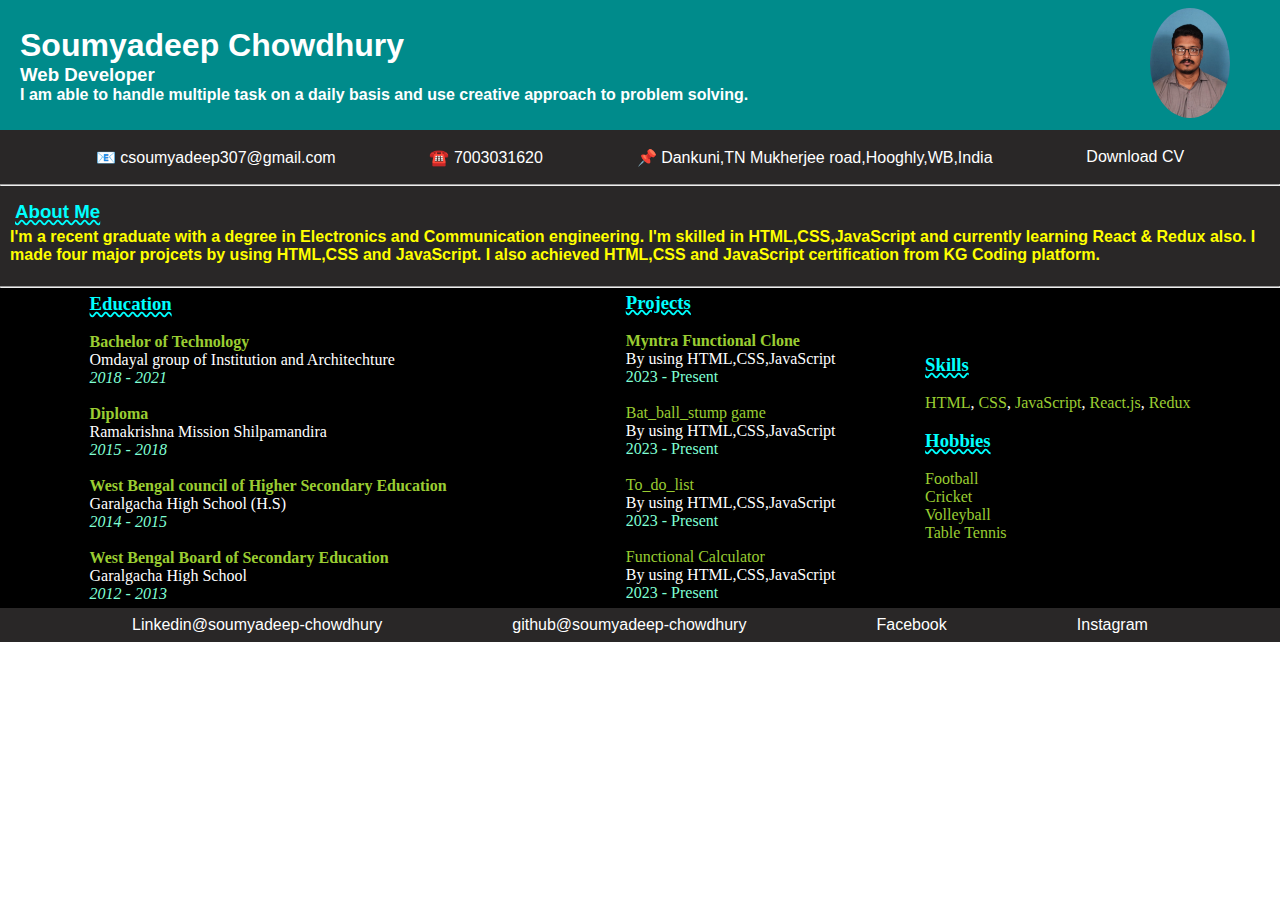
<file: Level-01/Task-02/index.html>
<!DOCTYPE html>
<html lang="en">
<head>
  <meta charset="UTF-8">
  <meta name="viewport" content="width=device-width, initial-scale=1.0">
  <title>PORTFOLIO</title>
  <link rel="stylesheet" href="style.css">
  <!-- <link rel="stylesheet" href="https://fonts.googleapis.com/css2?family=Material+Symbols+Outlined:opsz,wght,FILL,GRAD@20..48,100..700,0..1,-50..200" /> -->
</head>
<body>
  <header>
    <!-- header section -->
    <div class="container-element">
      <div class="name-bio">
        <h1 id="name">Soumyadeep Chowdhury</h1>
        <h3 id="profession">Web Developer</h3>
        <p id="bio"><b>I am able to handle multiple task on a daily basis and use creative approach to problem solving.</b></p>
      </div>
    </div>
    <div class="profile-img">
      <img src="ProfilePhoto.jpg" alt="ProfilePhoto">
    </div>  
  </header>
  <!-- navbar section -->
  <div class="navbar">
    <a href="csoumyadeep307@gmail.com">📧 csoumyadeep307@gmail.com</a>
    <a href="#">☎️ 7003031620</a>
    <a href="#">📌 Dankuni,TN Mukherjee road,Hooghly,WB,India</a>
    <a href="https://drive.google.com/file/d/1DDPQx6xhHrLiOJvU7v-GsBIQBFK0aZAX/view?usp=sharing" target="_blank">Download CV</a>
  </div>
  <hr>
  <!-- main section -->

  <div class="about-me">
    <h3>About Me</h3>
    <p>I'm a recent graduate with a degree in Electronics and Communication engineering. I'm skilled in HTML,CSS,JavaScript and currently learning React & Redux also. I made four major projcets by using HTML,CSS and JavaScript. I also achieved HTML,CSS and JavaScript certification from KG Coding platform.</p>
  </div>
  <hr>

  <div class="main-container">
    <div class="education">
      <h3>Education</h3>
      <br>
      <p class="course"><b>Bachelor of Technology</b></p>
      <p class="scl-name">Omdayal group of Institution and Architechture</p>
      <p class="time"><i>2018 - 2021</i></p>
      <br>
      <p class="course"><b>Diploma</b></p>
      <p class="scl-name">Ramakrishna Mission Shilpamandira</p>
      <p class="time"><i>2015 - 2018</i></p>
      <br>
      <p class="course"><b>West Bengal council of Higher Secondary Education</b></p>
      <p class="scl-name">Garalgacha High School (H.S)</p>
      <p class="time"><i>2014 - 2015</i></p>
      <br>
      <p class="course"><b>West Bengal Board of Secondary Education</b></p>
      <p class="scl-name">Garalgacha High School</p>
      <p class="time"><i>2012 - 2013</i></p>
    </div>
    <br>
    <div class="projects">
      <h3>Projects</h3>
      <br>
      <p class="project-name"><b>Myntra Functional Clone</b></p>
      <p class="project-des">By using HTML,CSS,JavaScript</p>
      <p class="dura">2023 - Present</p>
      <br>
      <p class="project-name">Bat_ball_stump game</p>
      <p class="project-des">By using HTML,CSS,JavaScript</p>
      <p class="dura">2023 - Present</p>
      <br>
      <p class="project-name">To_do_list</p>
      <p class="project-des">By using HTML,CSS,JavaScript</p>
      <p class="dura">2023 - Present</p>
      <br>
      <p class="project-name">Functional Calculator</p>
      <p class="project-des">By using HTML,CSS,JavaScript</p>
      <p class="dura">2023 - Present</p>
      <br>
    </div>
    <div class="skills">
      <h3>Skills</h3>
      <br>
      <a href="#">HTML</a>,
      <a href="#">CSS</a>,
      <a href="#">JavaScript</a>,
      <a href="#">React.js</a>,
      <a href="#">Redux</a>
      <br><br>
      <h3>Hobbies</h3>
      <br>
      <p>Football</p>
      <p>Cricket</p>
      <p>Volleyball</p>
      <p>Table Tennis</p>
    </div>
  </div>

  <!-- footer section -->

  <div class="social-media">
    <a href="https://www.linkedin.com/in/soumyadeep-chowdhury-4732b4270" target="_blank">Linkedin@soumyadeep-chowdhury</a>
    <a href="https://github.com/Soumyadeep-Chowdhury" target="_blank">github@soumyadeep-chowdhury</a>
    <a href="#" target="_blank">Facebook</a>
    <a href="#" target="_blank">Instagram</a>
  </div>
</body>
</html>
</file>
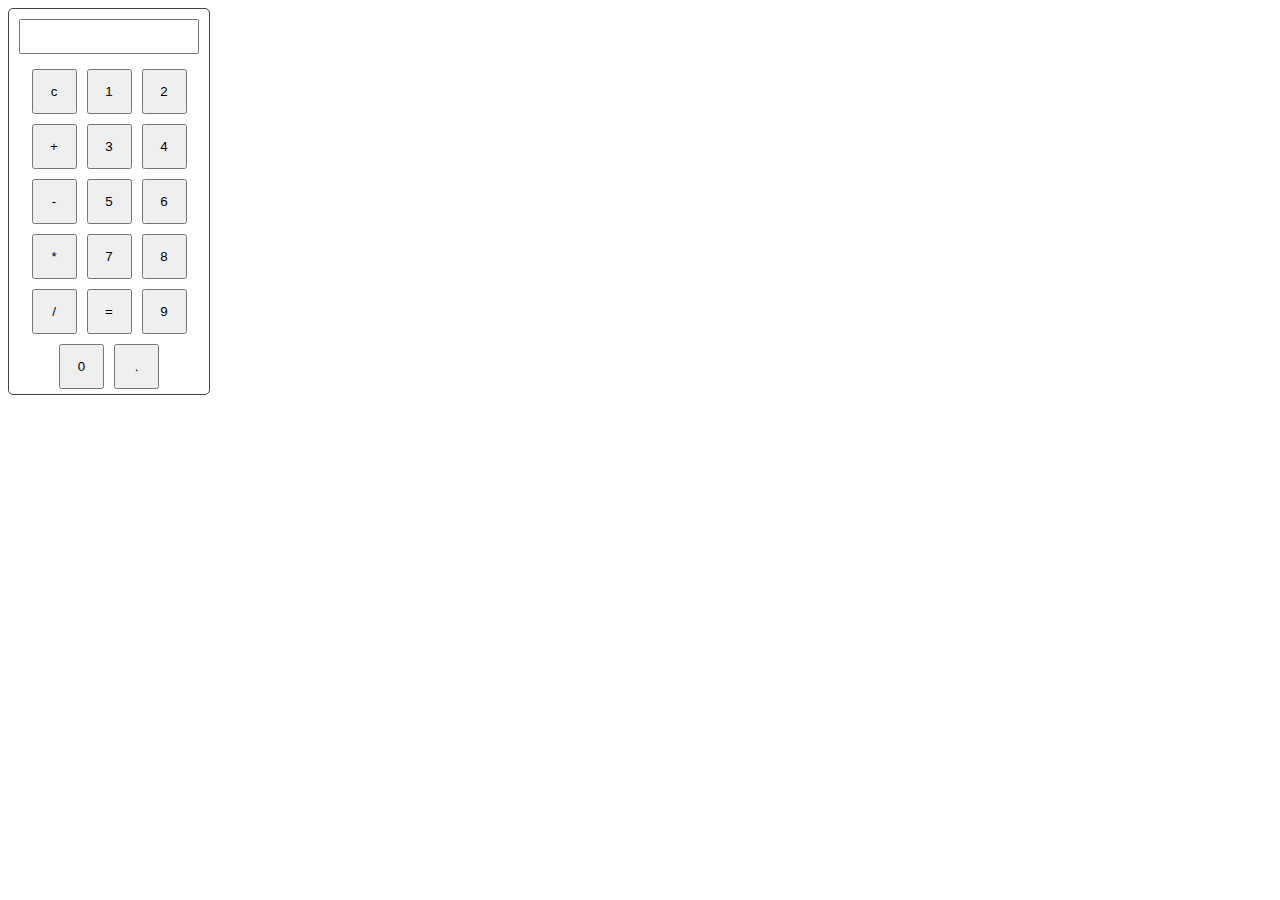
<file: Level-01/Task-03/calculator.html>
<!DOCTYPE html>
<html lang="en">
<head>
  <meta charset="UTF-8">
  <meta name="viewport" content="width=device-width, initial-scale=1.0">
  <title>Soumya's Calculator</title>
  <link rel="stylesheet" href="calculator.css">
</head>
<body>
  <div id="calculator">
    <input type="text" id="display" readonly>
    <div class="button-container">

      <button class="button" onclick="currentDisplay = ''; document.querySelector('#display').value = currentDisplay;">c</button>
      
      <button class="button" onclick="currentDisplay = currentDisplay + '1'; document.querySelector('#display').value = currentDisplay;">1</button>

      <button class="button" onclick="currentDisplay = currentDisplay + '2'; document.querySelector('#display').value = currentDisplay;">2</button>

      <button class="button" onclick="currentDisplay = currentDisplay + '+'; document.querySelector('#display').value = currentDisplay;">+</button>

      <button class="button" onclick="currentDisplay = currentDisplay + '3'; document.querySelector('#display').value = currentDisplay;">3</button>

      <button class="button" onclick="currentDisplay = currentDisplay + '4'; document.querySelector('#display').value = currentDisplay;">4</button>

      <button class="button" onclick="currentDisplay = currentDisplay + '-'; document.querySelector('#display').value = currentDisplay;">-</button>

      <button class="button" onclick="currentDisplay = currentDisplay + '5'; document.querySelector('#display').value = currentDisplay;">5</button>

      <button class="button" onclick="currentDisplay = currentDisplay + '6'; document.querySelector('#display').value = currentDisplay;">6</button>

      <button class="button" onclick="currentDisplay = currentDisplay + '*'; document.querySelector('#display').value = currentDisplay;">*</button>

      <button class="button" onclick="currentDisplay = currentDisplay + '7'; document.querySelector('#display').value = currentDisplay;">7</button>

      <button class="button" onclick="currentDisplay = currentDisplay + '8'; document.querySelector('#display').value = currentDisplay;">8</button>

      <button class="button" onclick="currentDisplay = currentDisplay + '/'; document.querySelector('#display').value = currentDisplay;">/</button>

      <button class="button" onclick="
      let result = eval(currentDisplay);
      currentDisplay = result;
      document.querySelector('#display').value = currentDisplay;">=</button>

      <button class="button" onclick="currentDisplay = currentDisplay + '9'; document.querySelector('#display').value = currentDisplay;">9</button>

      <button class="button" onclick="currentDisplay = currentDisplay + '0'; document.querySelector('#display').value = currentDisplay;">0</button>

      <button class="button" onclick="currentDisplay = currentDisplay + '.'; document.querySelector('#display').value = currentDisplay;">.</button>
    </div>
  </div>

  <!-- calculator script -->
  <script src="calculator script.js"></script>
</body>
</html>
</file>
<file: Level-01/Task-02/style.css>
* {
  margin: 0;
  padding: 0;
}

 /* header section */

header {
  display: flex;
  height: 130px;
  justify-content: space-between;
  align-items: center;
  background-color: darkcyan;
  /* border: 2px solid white; */
}

.container-element {
  display: flex;
  justify-content: space-evenly;
  align-items: center;
  font-family: 'Segoe UI', Tahoma, Geneva, Verdana, sans-serif;
  font-weight: 400;
  color: white;
  padding: 20px;
}

/* .profile-img {
  border: 2px solid black;
  border-radius: 50%;
} */
.profile-img img {
  height: 110px;
  padding: 50px;
  border: none;
  border-radius: 50%;
}

/* navbar section */

.navbar {
  height: 50px;
  background-color: rgb(41, 39, 39) ;
  display: flex;
  /* margin: 2px; */
  padding: 2px;
  justify-content: space-evenly;
  align-items: center;
}
.navbar a {
  color: white;
  text-decoration: none;
  font-family: 'Gill Sans', 'Gill Sans MT', Calibri, 'Trebuchet MS', sans-serif;
}


/* main section 1 */

.about-me {
  height: 80px;
  /* border: 2px solid black; */
  background-color:rgb(41, 39, 39);
  padding: 10px;
  font-family: sans-serif;
  font-weight: 700;
}
.about-me h3 {
  padding: 5px;
  text-decoration: underline wavy;
  color: aqua;
}
.about-me p {
  color: yellow;
}

/* main section 2 */

.main-container {
  display: flex;
  justify-content: space-evenly;
  align-items: center;
  height: 320px;
  width: 100%;
  background-color: black;
  color: white;
}
/* education */
.education h3 {
  color :aqua;
  text-decoration: underline wavy;
}
.course {
  color: yellowgreen;
}
.time {
  color: aquamarine;
}

/* projects */
.projects h3{
  padding-top: 15px;
  color :aqua;
  text-decoration: underline wavy;
}
.project-name {
  color: yellowgreen;
}
.dura {
  color: aquamarine;
}

/* skills and hobbies */

.skills h3 {
  color :aqua;
  text-decoration: underline wavy;
  /* justify-content: space-evenly; */
}
.skills a {
  text-decoration: none;
  color: yellowgreen;
}
.skills p {
  color: yellowgreen;
}

/* footer section */
.social-media {
  height: 30px;
  background-color: rgb(41, 39, 39) ;
  display: flex;
  padding: 2px;
  justify-content: space-evenly;
  align-items: center;
}
.social-media a {
  color: white;
  text-decoration: none;
  font-family: 'Gill Sans', 'Gill Sans MT', Calibri, 'Trebuchet MS', sans-serif;
}
</file>
<file: Level-01/Task-03/calculator.css>
#calculator{
  border: 1px solid rgb(66, 64, 64);
  border-radius: 5px;
  width: 200px;

}

#display{
  margin: 10px;
  width: 86%;
  font-size: 25px;
}

.button-container{
  display: flex;
  justify-content: center;
  flex-wrap: wrap;
}

.button{
  height: 45px;
  width: 45px;
  margin: 5px;
}
</file>
